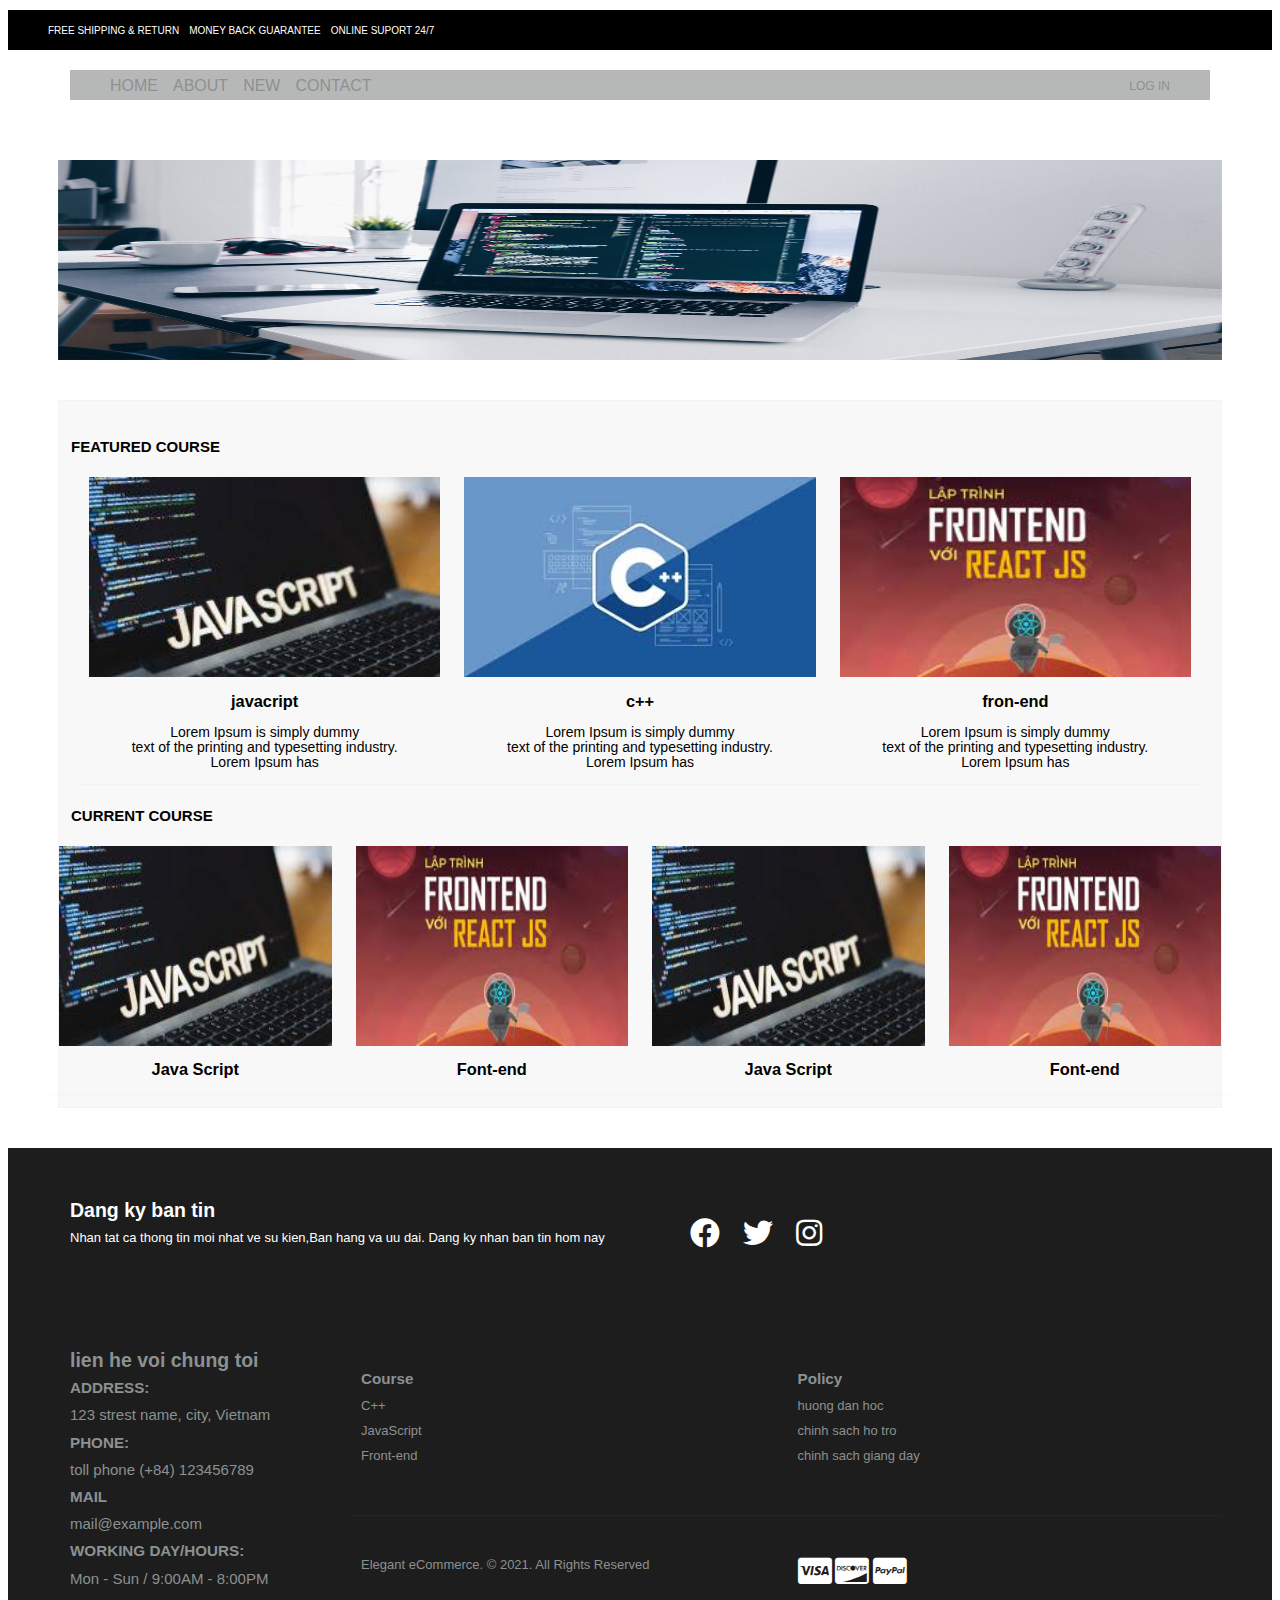
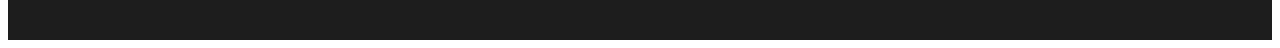
<file: index.html>
<!DOCTYPE html>
<html lang="en">
<head>
    <meta name="google-site-verification" content="iZmvjzghKB_MgbeB7jOM-zbzTadb8trXcsCCHmU50dw" />
    <meta charset="UTF-8">
    <meta http-equiv="X-UA-Compatible" content="IE=edge">
    <meta name="viewport" content="width=device-width, initial-scale=1.0">
    <meta name="description" content="Học lập trình sao cho hiệu quả? Cần phải bắt đầu từ đâu? ">
    <meta name="keywords" content="Khóa học lập trình cho người mới bắt đầu">
    <link rel="preconnect" href="https://fonts.googleapis.com">
    <link rel="stylesheet" href="css/grid.css">
    <link rel="stylesheet" href="css/base.css">
    <link rel="stylesheet" href="css/style.css">
    <link rel="stylesheet" href="css/responsive.css">
    <link rel="stylesheet" href="font/fontawesome-free-5.15.4-web/css/all.min.css">
    <title>Home</title>
<!-- Global site tag (gtag.js) - Google Analytics -->
<script async src="https://www.googletagmanager.com/gtag/js?id=G-DSN7W29BWL"></script>
<script>
  window.dataLayer = window.dataLayer || [];
  function gtag(){dataLayer.push(arguments);}
  gtag('js', new Date());

  gtag('config', 'G-DSN7W29BWL');
</script>
    
</head>
<body>
    <header class="header">
        <div class="header__top hide-on-moble-tablet">
            <nav class="nav__list">
                <ul class="nav__info">
                    <li>FREE SHIPPING & RETURN</li>
                    <li>MONEY BACK GUARANTEE</li>
                    <li>ONLINE SUPORT 24/7</li>
                </ul>                                            
            </nav>
        </div>
            <div class="grid wide">
                <div class="header__bottom">
                    <input type="checkbox" class='nav__input hide-on-pc' name="" id="nav__input">
                    <nav class="header__navbar hide-on-moble-tablet">
                        <ul class="list">
                            <li class="item"><a href="index.html">home</a></li>
                            <li class="item"><a href="about.html">about</a></li>
                            <!-- <li class="item"><a href="#">product</a></li> -->
                            <li class="item"><a href="new.html">new</a></li>
                            <li class="item"><a href="contact.html">contact</a></li>
                        </ul>
                    </nav>
                    <label for="nav__input" class="nav__bar-btn ">
                        <svg aria-hidden="true" focusable="false" data-prefix="fas" data-icon="bars" class="fa fa-bars " role="img" viewBox="0 0 448 512"><path fill="currentColor" d="M16 132h416c8.837 0 16-7.163 16-16V76c0-8.837-7.163-16-16-16H16C7.163 60 0 67.163 0 76v40c0 8.837 7.163 16 16 16zm0 160h416c8.837 0 16-7.163 16-16v-40c0-8.837-7.163-16-16-16H16c-8.837 0-16 7.163-16 16v40c0 8.837 7.163 16 16 16zm0 160h416c8.837 0 16-7.163 16-16v-40c0-8.837-7.163-16-16-16H16c-8.837 0-16 7.163-16 16v40c0 8.837 7.163 16 16 16z"></path></svg>
                    </label>
                    <label for="nav__input" class="nav__overlay">
                    </label>
                    <nav class="header__navbar-mobile hide-on-pc">
                        <ul class="mobile_list">
                            <li class="item"><a href="index.html">home</a></li>
                            <li class="item"><a href="about.html">about</a></li>
                            <!-- <li class="item"><a href="#">product</a></li> -->
                            <li class="item"><a href="new.html">new</a></li>
                            <li class="item"><a href="contact.html">contact</a></li>
                        </ul>
                    <label for="nav__input" class="nav__mobile-btn">
                        <svg aria-hidden="true" focusable="false" data-prefix="fas" data-icon="times" class="fa fa-times " role="img" viewBox="0 0 352 512"><path fill="currentColor" d="M242.72 256l100.07-100.07c12.28-12.28 12.28-32.19 0-44.48l-22.24-22.24c-12.28-12.28-32.19-12.28-44.48 0L176 189.28 75.93 89.21c-12.28-12.28-32.19-12.28-44.48 0L9.21 111.45c-12.28 12.28-12.28 32.19 0 44.48L109.28 256 9.21 356.07c-12.28 12.28-12.28 32.19 0 44.48l22.24 22.24c12.28 12.28 32.2 12.28 44.48 0L176 322.72l100.07 100.07c12.28 12.28 32.2 12.28 44.48 0l22.24-22.24c12.28-12.28 12.28-32.19 0-44.48L242.72 256z"></path></svg>
                    </label>
                    </nav>

                    <div class="header__navbar" style="text-align: end;">
                        <ul class="nav__login">
                            <li><a href="login.html">LOG IN</a></li>
                        </ul>
                    </div>
                </div>
            </div>
        </header>
        <div class="container-home">
            <div class="grid wide">
                <div class="row content-home">
                    <div class="baner-home l-12 m-12 c-12">
                        <img class="img-baner" src="img/baner (1).jpg" alt="">
                    </div>
                <div class="content-course-main">
                    <div class="title-main col l-12 m-12 c-12">
                        <h2 class="title-course-main">
                            Featured course
                        </h2>
                    </div>
                <div class="grid wide">
                    <div class="row content-course  ">
                        <div class="content-course-item col l-4 m-6 c-12">
                            <img class="img-course" src="img/js.jfif" alt="">
                            <h3 class="title-course">javacript</h3>
                            <p class="course-content">Lorem Ipsum is simply dummy <br>
                                text of the printing and typesetting industry. <br>
                                Lorem Ipsum has</p>
                        </div>
                        <div class="content-course-item col l-4 m-6 c-12">
                            <img class="img-course" src="img/c++.jfif" alt="">
                            <h3 class="title-course">c++</h3>
                            <p class="course-content">Lorem Ipsum is simply dummy <br>
                                text of the printing and typesetting industry. <br>
                                Lorem Ipsum has</p>
                        </div>
                        <div class="content-course-item col l-4 m-6 c-12">
                            <img class="img-course" src="img/fron-end.jfif" alt="">
                            <h3 class="title-course">fron-end</h3>
                            <p class="course-content">
                                Lorem Ipsum is simply dummy <br>
                                text of the printing and typesetting industry. <br>
                                Lorem Ipsum has
                                </p>
                        </div>
                    </div>
                </div>
                <div class="title col l-12">
                    <h2 class="Title-current">current course</h2>
                </div>  
                    <div class="row content-course-html">
                        <div class="content-course-item col l-3 m-6 c-12">
                            <img src="img/js.jfif" alt="">
                            <h3>Java Script</h3>
                        </div>
                        <div class="content-course-item col l-3 m-6 c-12">
                            <img src="img/fron-end.jfif" alt="">
                            <h3>Font-end</h3>
                        </div>
                        <div class="content-course-item col l-3 m-6 c-12">
                            <img src="img/js.jfif" alt="">
                            <h3>Java Script</h3>
                        </div>
                        <div class="content-course-item col l-3 m-6 c-12">
                            <img src="img/fron-end.jfif" alt="">
                            <h3>Font-end</h3>
                        </div>
                    </div>
              
                </div>
            </div>
            </div>
        </div>
    </div>

        <footer class="footer">    
            <div class="grid wide">
                <div class="row footer-form">
                    <div class="dangky col l-6 m-6 c-12">
                        <h2>Dang ky ban tin</h2>
                        <p>Nhan tat ca thong tin moi nhat ve su kien,Ban hang va uu dai. Dang ky nhan ban tin hom nay</p>
                    </div>
                    <div class="internet col l-6 m-6 c-12">
                        <i class="fab fa-facebook"></i>
                        <i class="fab fa-twitter"></i>
                        <i class="fab fa-instagram"></i>
                    </div>
                </div>
                <div class="row information">
                    <div class="contact col l-3 m-12 c-12">
                        <h2>lien he voi chung toi</h2>
                        <h3>ADDRESS:  </h3>
                        <p>123 strest name, city, Vietnam</p>
                        <h3>PHONE:</h3>
                        <p>toll phone (+84) 123456789</p>
                        <h3>MAIL</h3>
                        <p>mail@example.com</p>
                        <h3>WORKING DAY/HOURS:</h3>
                        <p>Mon - Sun / 9:00AM - 8:00PM</p>
                    </div>
                    <div class="content col l-9">
                        <div class="content__fisrt row">
                            <div class="product col l-6 m-6 c-12">
                                <h3>Course</h3>
                                <p>C++</p>
                                <p>JavaScript</p>
                                <p>Front-end</p>
                            </div>
                            <div class="policy col l-6 m-6 c-12">
                                <h3>Policy</h3>
                                <P>huong dan hoc</P>
                                <P>chinh sach ho tro</P>
                                <P>chinh sach giang day</P>
                            </div>
                        </div>
                        <div class="content__second row">
                            <div class="col l-6 m-12 c-12">
                                <p>Elegant eCommerce. © 2021. All Rights Reserved</p>
                            </div>
                            <div class="visa col l-6 m-12 c-12">
                                <i class="fab fa-cc-visa"></i>
                                <i class="fab fa-cc-discover"></i>
                                <i class="fab fa-cc-paypal"></i>
                            </div>
                        </div>
                    </div>
                </div>
            </div>
        </footer>
</body>
</html>
</file>
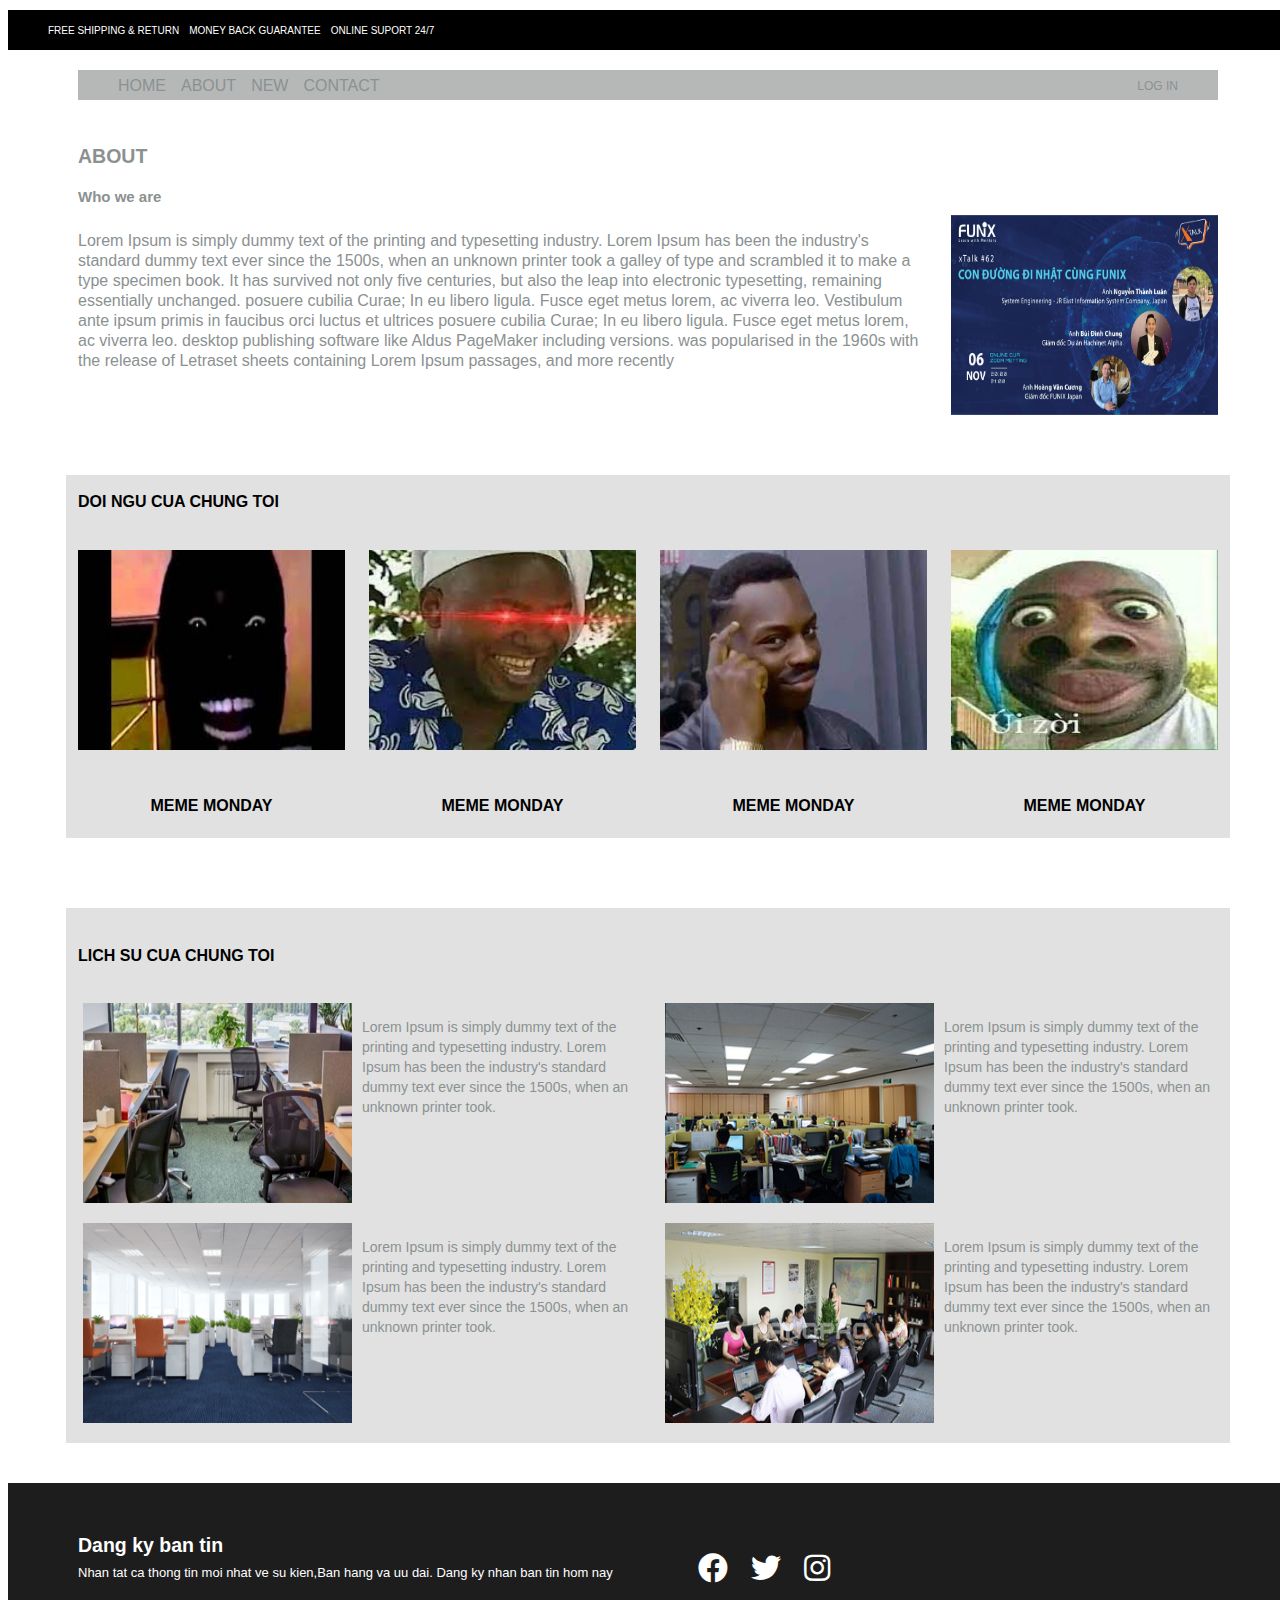
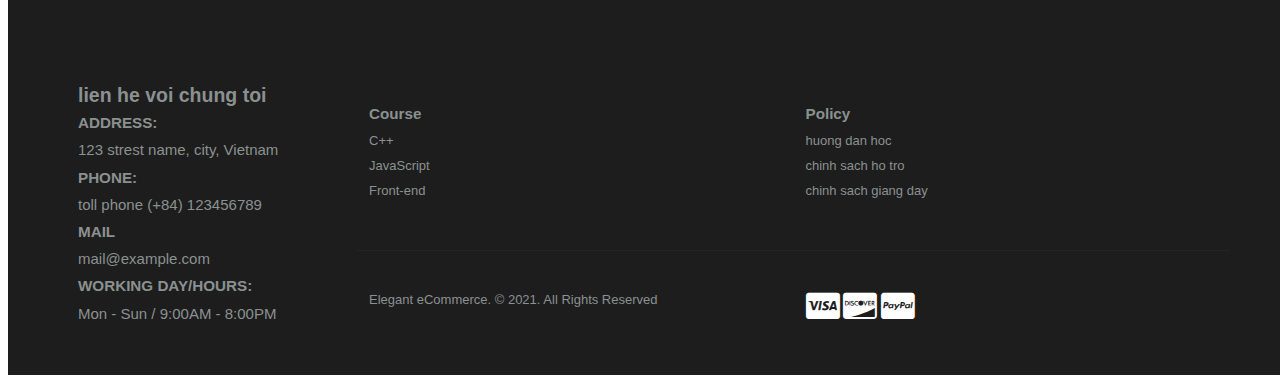
<file: about.html>
<!DOCTYPE html>
<html lang="en">
<head>
    <meta charset="UTF-8">
    <meta http-equiv="X-UA-Compatible" content="IE=edge">
    <meta name="viewport" content="width=device-width, initial-scale=1.0">
    <link rel="preconnect" href="https://fonts.googleapis.com">
    <link rel="stylesheet" href="css/grid.css">
    <link rel="stylesheet" href="css/base.css">
    <link rel="stylesheet" href="css/style.css">
    <link rel="stylesheet" href="css/responsive.css">
    <link rel="stylesheet" href="css/style-intro.css">
    <link rel="stylesheet" href="font/fontawesome-free-5.15.4-web/css/all.min.css">
    <title>About</title>
</head>
<body>
    
    <header class="header">
        <div class="header__top hide-on-moble-tablet">
            <nav class="nav__list">
                <ul class="nav__info">
                    <li>FREE SHIPPING & RETURN</li>
                    <li>MONEY BACK GUARANTEE</li>
                    <li>ONLINE SUPORT 24/7</li>
                </ul>                                            
            </nav>
        </div>
            <div class="grid wide">
                <div class="header__bottom">
                    <input type="checkbox" class='nav__input hide-on-pc' name="" id="nav__input">
                    <nav class="header__navbar hide-on-moble-tablet">
                        <ul class="list">
                            <li class="item"><a href="index.html">home</a></li>
                            <li class="item"><a href="about.html">about</a></li>
                            <!-- <li class="item"><a href="#">product</a></li> -->
                            <li class="item"><a href="new.html">new</a></li>
                            <li class="item"><a href="contact.html">contact</a></li>
                        </ul>
                    </nav>
                    <label for="nav__input" class="nav__bar-btn ">
                        <svg aria-hidden="true" focusable="false" data-prefix="fas" data-icon="bars" class="fa fa-bars " role="img" viewBox="0 0 448 512"><path fill="currentColor" d="M16 132h416c8.837 0 16-7.163 16-16V76c0-8.837-7.163-16-16-16H16C7.163 60 0 67.163 0 76v40c0 8.837 7.163 16 16 16zm0 160h416c8.837 0 16-7.163 16-16v-40c0-8.837-7.163-16-16-16H16c-8.837 0-16 7.163-16 16v40c0 8.837 7.163 16 16 16zm0 160h416c8.837 0 16-7.163 16-16v-40c0-8.837-7.163-16-16-16H16c-8.837 0-16 7.163-16 16v40c0 8.837 7.163 16 16 16z"></path></svg>
                    </label>
                    <label for="nav__input" class="nav__overlay">
                    </label>
                    <nav class="header__navbar-mobile hide-on-pc">
                        <ul class="mobile_list">
                            <li class="item"><a href="index.html">home</a></li>
                            <li class="item"><a href="about.html">about</a></li>
                            <!-- <li class="item"><a href="#">product</a></li> -->
                            <li class="item"><a href="new.html">new</a></li>
                            <li class="item"><a href="contact.html">contact</a></li>
                        </ul>
                    <label for="nav__input" class="nav__mobile-btn">
                        <svg aria-hidden="true" focusable="false" data-prefix="fas" data-icon="times" class="fa fa-times " role="img" viewBox="0 0 352 512"><path fill="currentColor" d="M242.72 256l100.07-100.07c12.28-12.28 12.28-32.19 0-44.48l-22.24-22.24c-12.28-12.28-32.19-12.28-44.48 0L176 189.28 75.93 89.21c-12.28-12.28-32.19-12.28-44.48 0L9.21 111.45c-12.28 12.28-12.28 32.19 0 44.48L109.28 256 9.21 356.07c-12.28 12.28-12.28 32.19 0 44.48l22.24 22.24c12.28 12.28 32.2 12.28 44.48 0L176 322.72l100.07 100.07c12.28 12.28 32.2 12.28 44.48 0l22.24-22.24c12.28-12.28 12.28-32.19 0-44.48L242.72 256z"></path></svg>
                    </label>
                    </nav>

                    <div class="header__navbar" style="text-align: end;">
                        <ul class="nav__login">
                            <li><a href="login.html">LOG IN</a></li>
                        </ul>
                    </div>
                </div>
            </div>
        </header>
    <div class="container-introduce">
        <div class="grid wide">
            <div class="title-about">
                <!-- <i class="fab fa-home"></i> -->
                <h2>About</h2>
            </div>
            <div class="row introduce">
                <!-- <div class="title introduce col l-12 m-12 c-12">
                    <h2 class="title-introduce">info</h2>
                </div> -->
                <div class="row introduce-general">
                    <div class="title-info col l-12 m-12 c-12">
                        <h2 class="content-title-info">Who we are</h2>
                    </div>
                    <div class="introduce-content col l-9 m-12 c-12">
                        <p>Lorem Ipsum is simply dummy text of the printing and typesetting industry.
                            Lorem Ipsum has been the industry's standard dummy text ever since the 1500s,
                            when an unknown printer took a galley of type and scrambled it to make a type specimen book.
                            It has survived not only five centuries, but also the leap into electronic typesetting, remaining essentially unchanged. posuere cubilia Curae; In eu libero ligula. Fusce eget metus lorem, ac viverra leo. Vestibulum ante ipsum primis in faucibus orci luctus et ultrices posuere cubilia Curae; In eu libero ligula. Fusce eget metus lorem, ac viverra leo. desktop publishing software like Aldus PageMaker including versions. was popularised in the 1960s with the release of Letraset sheets containing Lorem Ipsum passages, and more recently</p>
                    </div>
                    <div class="introduce-image col l-3 m-12 c-12">
                        <img src="img/funix.png" alt="">
                    </div>
                </div>
                <div class="row introduce-us">
                    <h4 class="title-introduce-us col l-12 m-12 c-12">Doi ngu cua chung toi </h4>
                    <div class="image-us col l-3 m-6 c-12 ">
                        <img src="img/avarta1.jfif" alt="">
                        <h5 class="name-us">meme monday</h5>
                    </div>
                    <div class="image-us col l-3 m-6 c-12 ">
                        <img src="img/avarta2.jfif" alt="">
                        <h5 class="name-us">meme monday</h5>
                    </div>
                    <div class="image-us col l-3 m-6 c-12 ">
                        <img src="img/avarta3.jfif" alt="">
                        <h5 class="name-us">meme monday</h5>
                    </div>
                    <div class="image-us col l-3 m-6 c-12 ">
                        <img src="img/avarta4.jfif" alt="">
                        <h5 class="name-us">meme monday</h5>
                    </div>
                </div>
                <div class="row introduce-history">
                    <h4 class="title-introduce-history col l-12 m-12 c-12">lich su cua chung toi</h4>
                    <div class="introduce-history-year col l-6 m-12 c-12">
                        <div class="history-item">
                            <div class="history-image"><img src="img/history2.jpg" alt="" class="item-image"></div>
                            <div class="history-content">
                                <p>Lorem Ipsum is simply dummy text of the printing and typesetting industry. Lorem Ipsum has been the industry's standard dummy text ever since the 1500s, when an unknown printer took.</p>
                            </div>
                        </div>
                    </div>
                    <div class="introduce-history-year col l-6 m-12 c-12">
                        <div class="history-item">
                            <div class="history-image"><img src="img/history1.jpg" alt="" class="item-image"></div>
                            <div class="history-content">
                                <p>Lorem Ipsum is simply dummy text of the printing and typesetting industry. Lorem Ipsum has been the industry's standard dummy text ever since the 1500s, when an unknown printer took.</p>
                            </div>
                        </div>
                    </div>
                    <div class="introduce-history-year col l-6 m-12 c-12">
                        <div class="history-item">
                            <div class="history-image"><img src="img/history3.png" alt="" class="item-image"></div>
                            <div class="history-content">
                                <p>Lorem Ipsum is simply dummy text of the printing and typesetting industry. Lorem Ipsum has been the industry's standard dummy text ever since the 1500s, when an unknown printer took.</p>
                            </div>
                        </div>
                    </div>
                    <div class="introduce-history-year col l-6 m-12 c-12">
                        <div class="history-item">
                            <div class="history-image"><img src="img/history4.jpg" alt="" class="item-image"></div>
                            <div class="history-content">
                                <p>Lorem Ipsum is simply dummy text of the printing and typesetting industry. Lorem Ipsum has been the industry's standard dummy text ever since the 1500s, when an unknown printer took.</p>
                            </div>
                        </div>
                    </div>
                </div>
            </div>
        </div>
    </div>
    <footer class="footer">    
        <div class="grid wide">
            <div class="row footer-form">
                <div class="dangky col l-6 m-6 c-12">
                    <h2>Dang ky ban tin</h2>
                    <p>Nhan tat ca thong tin moi nhat ve su kien,Ban hang va uu dai. Dang ky nhan ban tin hom nay</p>
                </div>
                <div class="internet col l-6 m-6 c-12">
                    <i class="fab fa-facebook"></i>
                    <i class="fab fa-twitter"></i>
                    <i class="fab fa-instagram"></i>
                </div>
            </div>
            <div class="row information">
                <div class="contact col l-3 m-12 c-12">
                    <h2>lien he voi chung toi</h2>
                    <h3>ADDRESS:  </h3>
                    <p>123 strest name, city, Vietnam</p>
                    <h3>PHONE:</h3>
                    <p>toll phone (+84) 123456789</p>
                    <h3>MAIL</h3>
                    <p>mail@example.com</p>
                    <h3>WORKING DAY/HOURS:</h3>
                    <p>Mon - Sun / 9:00AM - 8:00PM</p>
                </div>
                <div class="content col l-9">
                    <div class="content__fisrt row">
                        <div class="product col l-6 m-6 c-12">
                            <h3>Course</h3>
                            <p>C++</p>
                            <p>JavaScript</p>
                            <p>Front-end</p>
                        </div>
                        <div class="policy col l-6 m-6 c-12">
                            <h3>Policy</h3>
                            <P>huong dan hoc</P>
                            <P>chinh sach ho tro</P>
                            <P>chinh sach giang day</P>
                        </div>
                    </div>
                    <div class="content__second row">
                        <div class="col l-6 m-12 c-12">
                            <p>Elegant eCommerce. © 2021. All Rights Reserved</p>
                        </div>
                        <div class="visa col l-6 m-12 c-12">
                            <i class="fab fa-cc-visa"></i>
                            <i class="fab fa-cc-discover"></i>
                            <i class="fab fa-cc-paypal"></i>
                        </div>
                    </div>
                </div>
            </div>
        </div>
    </footer>
</body>
</html>
</file>
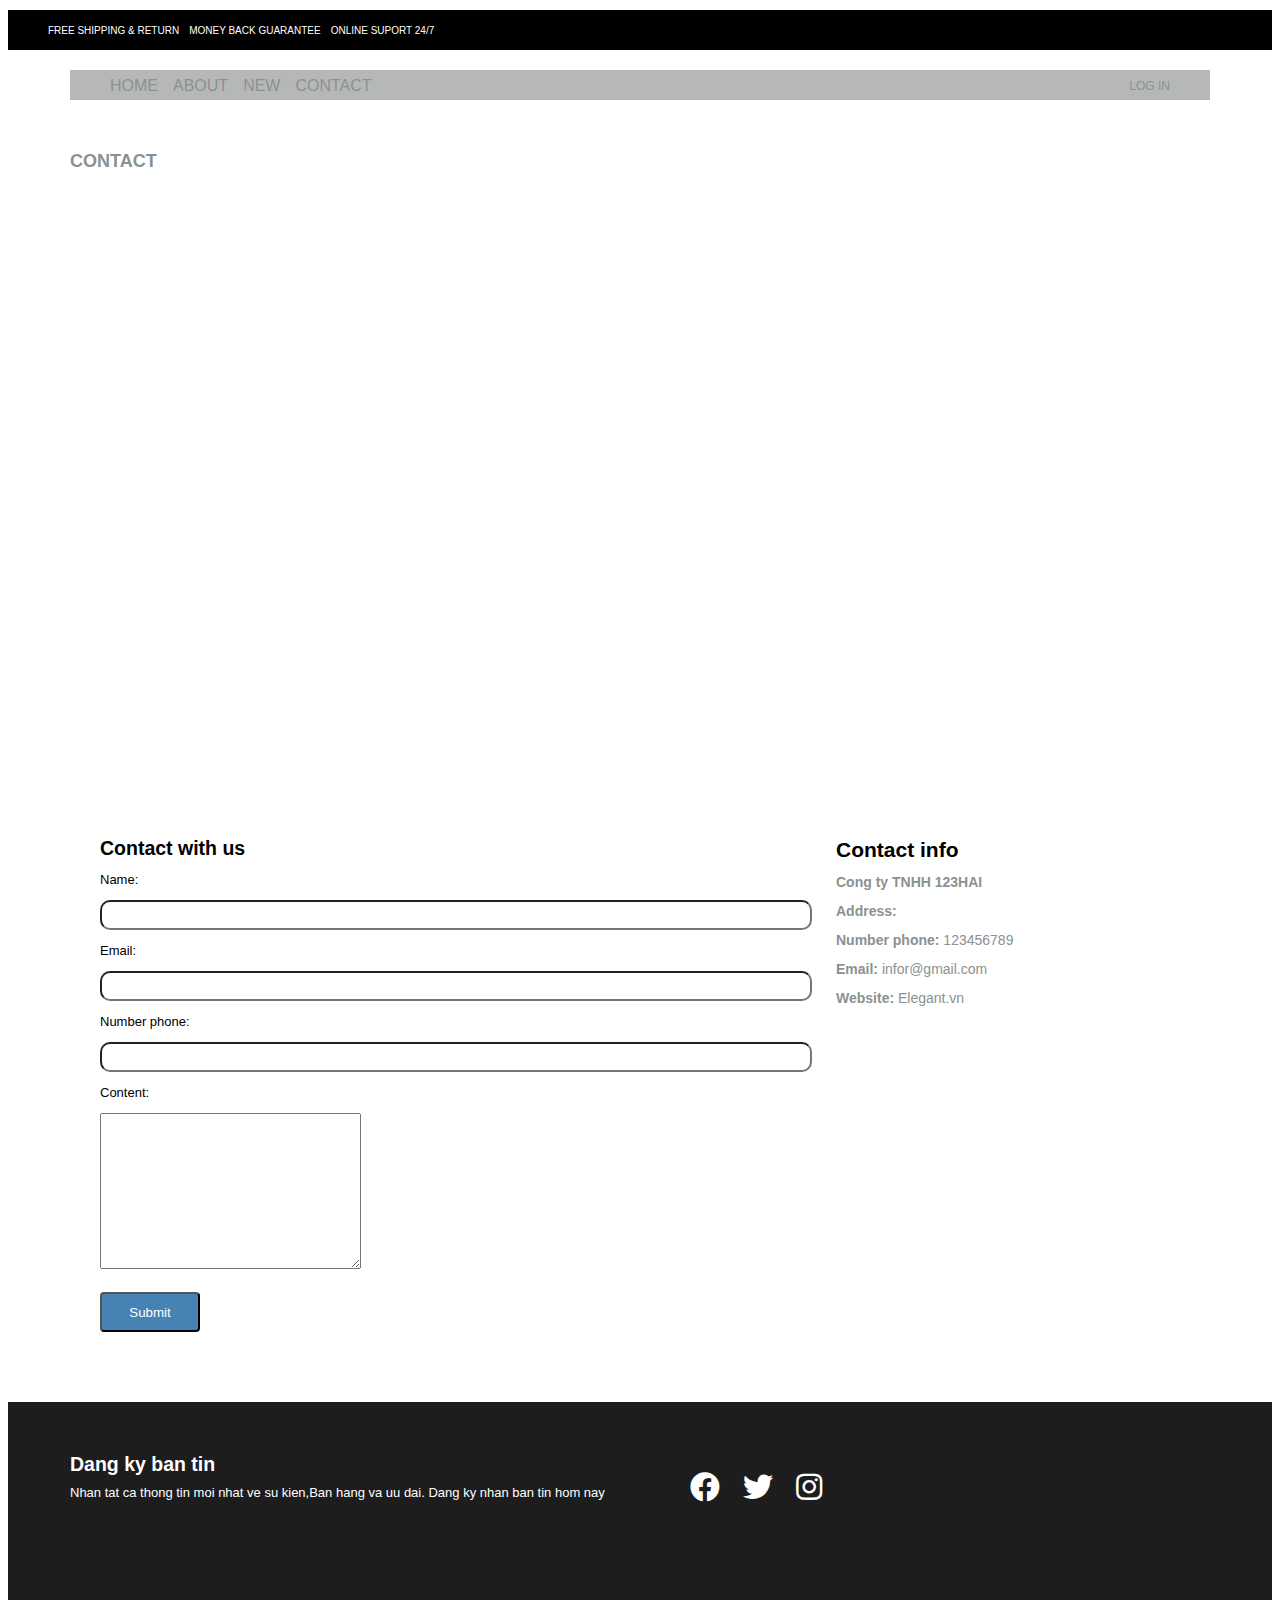
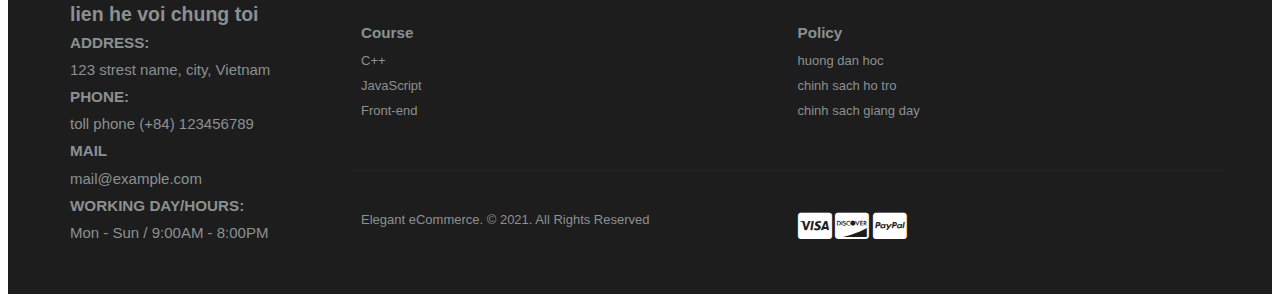
<file: contact.html>
<!DOCTYPE html>
<html lang="en">
<head>
    <meta charset="UTF-8">
    <meta http-equiv="X-UA-Compatible" content="IE=edge">
    <meta name="viewport" content="width=device-width, initial-scale=1.0">   
    <link rel="preconnect" href="https://fonts.googleapis.com">
    <link rel="stylesheet" href="css/grid.css">
    <link rel="stylesheet" href="css/base.css">
    <link rel="stylesheet" href="css/style.css">
    <link rel="stylesheet" href="css/responsive.css">
    <link rel="stylesheet" href="font/fontawesome-free-5.15.4-web/css/all.min.css">
    <title>Document</title>
</head>
<body>
    <header class="header">
        <div class="header__top hide-on-moble-tablet">
            <nav class="nav__list">
                <ul class="nav__info">
                    <li>FREE SHIPPING & RETURN</li>
                    <li>MONEY BACK GUARANTEE</li>
                    <li>ONLINE SUPORT 24/7</li>
                </ul>                                            
            </nav>
        </div>
            <div class="grid wide">
                <div class="header__bottom">
                    <input type="checkbox" class='nav__input hide-on-pc' name="" id="nav__input">
                    <nav class="header__navbar hide-on-moble-tablet">
                        <ul class="list">
                            <li class="item"><a href="index.html">home</a></li>
                            <li class="item"><a href="about.html">about</a></li>
                            <!-- <li class="item"><a href="#">product</a></li> -->
                            <li class="item"><a href="new.html">new</a></li>
                            <li class="item"><a href="contact.html">contact</a></li>
                        </ul>
                    </nav>
                    <label for="nav__input" class="nav__bar-btn ">
                        <svg aria-hidden="true" focusable="false" data-prefix="fas" data-icon="bars" class="fa fa-bars " role="img" viewBox="0 0 448 512"><path fill="currentColor" d="M16 132h416c8.837 0 16-7.163 16-16V76c0-8.837-7.163-16-16-16H16C7.163 60 0 67.163 0 76v40c0 8.837 7.163 16 16 16zm0 160h416c8.837 0 16-7.163 16-16v-40c0-8.837-7.163-16-16-16H16c-8.837 0-16 7.163-16 16v40c0 8.837 7.163 16 16 16zm0 160h416c8.837 0 16-7.163 16-16v-40c0-8.837-7.163-16-16-16H16c-8.837 0-16 7.163-16 16v40c0 8.837 7.163 16 16 16z"></path></svg>
                    </label>
                    <label for="nav__input" class="nav__overlay">
                    </label>
                    <nav class="header__navbar-mobile hide-on-pc">
                        <ul class="mobile_list">
                            <li class="item"><a href="index.html">home</a></li>
                            <li class="item"><a href="about.html">about</a></li>
                            <!-- <li class="item"><a href="#">product</a></li> -->
                            <li class="item"><a href="new.html">new</a></li>
                            <li class="item"><a href="contact.html">contact</a></li>
                        </ul>
                    <label for="nav__input" class="nav__mobile-btn">
                        <svg aria-hidden="true" focusable="false" data-prefix="fas" data-icon="times" class="fa fa-times " role="img" viewBox="0 0 352 512"><path fill="currentColor" d="M242.72 256l100.07-100.07c12.28-12.28 12.28-32.19 0-44.48l-22.24-22.24c-12.28-12.28-32.19-12.28-44.48 0L176 189.28 75.93 89.21c-12.28-12.28-32.19-12.28-44.48 0L9.21 111.45c-12.28 12.28-12.28 32.19 0 44.48L109.28 256 9.21 356.07c-12.28 12.28-12.28 32.19 0 44.48l22.24 22.24c12.28 12.28 32.2 12.28 44.48 0L176 322.72l100.07 100.07c12.28 12.28 32.2 12.28 44.48 0l22.24-22.24c12.28-12.28 12.28-32.19 0-44.48L242.72 256z"></path></svg>
                    </label>
                    </nav>

                    <div class="header__navbar" style="text-align: end;">
                        <ul class="nav__login">
                            <li><a href="login.html">LOG IN</a></li>
                        </ul>
                    </div>
                </div>
            </div>
        </header>
    <div class="grid wide">
    <div class="container">   
        <div class="title-contact">
            <!-- <i class="fab fa-home"></i> -->
            <h2>contact</h2>
        </div>
        <div class="map hide-on-moble">
            <iframe src="https://www.google.com/maps/embed?pb=!1m18!1m12!1m3!1d186737.9456884538!2d104.81683480502934!3d10.247760125276029!2m3!1f0!2f0!3f0!3m2!1i1024!2i768!4f13.1!3m3!1m2!1s0x3109e2208392c00f%3A0x836a96f9ff0f812e!2zSMOybiDEkOG6pXQsIEtpw6puIEdpYW5nLCBWaeG7h3QgTmFt!5e0!3m2!1svi!2s!4v1640329387929!5m2!1svi!2s" width="1200" height="600" style="border:0;" allowfullscreen="" loading="lazy"></iframe>            
        </div>
        <div class="grid wide">
            <div class="row"> 
                <div class="form col l-8 m-12 c-12">
                    <form action="contact">
                        <h2>Contact with us</h2>
                        <div class="input-name">
                            <p>Name:</p>
                            <input type="text" placeholder="" value="">
                        </div>
                        <div class="inout-Email">
                            <p>Email:</p>
                            <input type="email" placeholder="" value="">
                        </div>
                        <div class="input-phone">
                            <p>Number phone:</p>
                            <input type="number" placeholder="" value="">
                        </div>
                        <div class="content-contact">
                            <p>Content:</p>
                            <textarea name="" id="" cols="30" rows="10"></textarea>  
                        </div>
                        <div class="input-submit">
                            <button class="submit" >Submit</button>
                        </div>
                    </form>
                </div>
                <div class="contact-info col l-4 m-12 c-12">
                    <h2><strong>Contact info</strong></h2>
                    <p><b>Cong ty TNHH 123HAI</b></p>
                    <p><b>Address:</b> </p>
                    <p><b>Number phone:</b> 123456789</p>
                    <p><b>Email:</b> infor@gmail.com</p>
                    <p><b>Website:</b> Elegant.vn</p>
                </div>
            </div>
        </div>
    </div> 
</div>

    <footer class="footer">    
        <div class="grid wide">
            <div class="row footer-form">
                <div class="dangky col l-6 m-6 c-12">
                    <h2>Dang ky ban tin</h2>
                    <p>Nhan tat ca thong tin moi nhat ve su kien,Ban hang va uu dai. Dang ky nhan ban tin hom nay</p>
                </div>
                <div class="internet col l-6 m-6 c-12">
                    <i class="fab fa-facebook"></i>
                    <i class="fab fa-twitter"></i>
                    <i class="fab fa-instagram"></i>
                </div>
            </div>
            <div class="row information">
                <div class="contact col l-3 m-12 c-12">
                    <h2>lien he voi chung toi</h2>
                    <h3>ADDRESS:  </h3>
                    <p>123 strest name, city, Vietnam</p>
                    <h3>PHONE:</h3>
                    <p>toll phone (+84) 123456789</p>
                    <h3>MAIL</h3>
                    <p>mail@example.com</p>
                    <h3>WORKING DAY/HOURS:</h3>
                    <p>Mon - Sun / 9:00AM - 8:00PM</p>
                </div>
                <div class="content col l-9">
                    <div class="content__fisrt row">
                        <div class="product col l-6 m-6 c-12">
                            <h3>Course</h3>
                            <p>C++</p>
                            <p>JavaScript</p>
                            <p>Front-end</p>
                        </div>
                        <div class="policy col l-6 m-6 c-12">
                            <h3>Policy</h3>
                            <P>huong dan hoc</P>
                            <P>chinh sach ho tro</P>
                            <P>chinh sach giang day</P>
                        </div>
                    </div>
                    <div class="content__second row">
                        <div class="col l-6 m-12 c-12">
                            <p>Elegant eCommerce. © 2021. All Rights Reserved</p>
                        </div>
                        <div class="visa col l-6 m-12 c-12">
                            <i class="fab fa-cc-visa"></i>
                            <i class="fab fa-cc-discover"></i>
                            <i class="fab fa-cc-paypal"></i>
                        </div>
                    </div>
                </div>
            </div>
        </div>
    </footer>
</body>
</html>
</file>
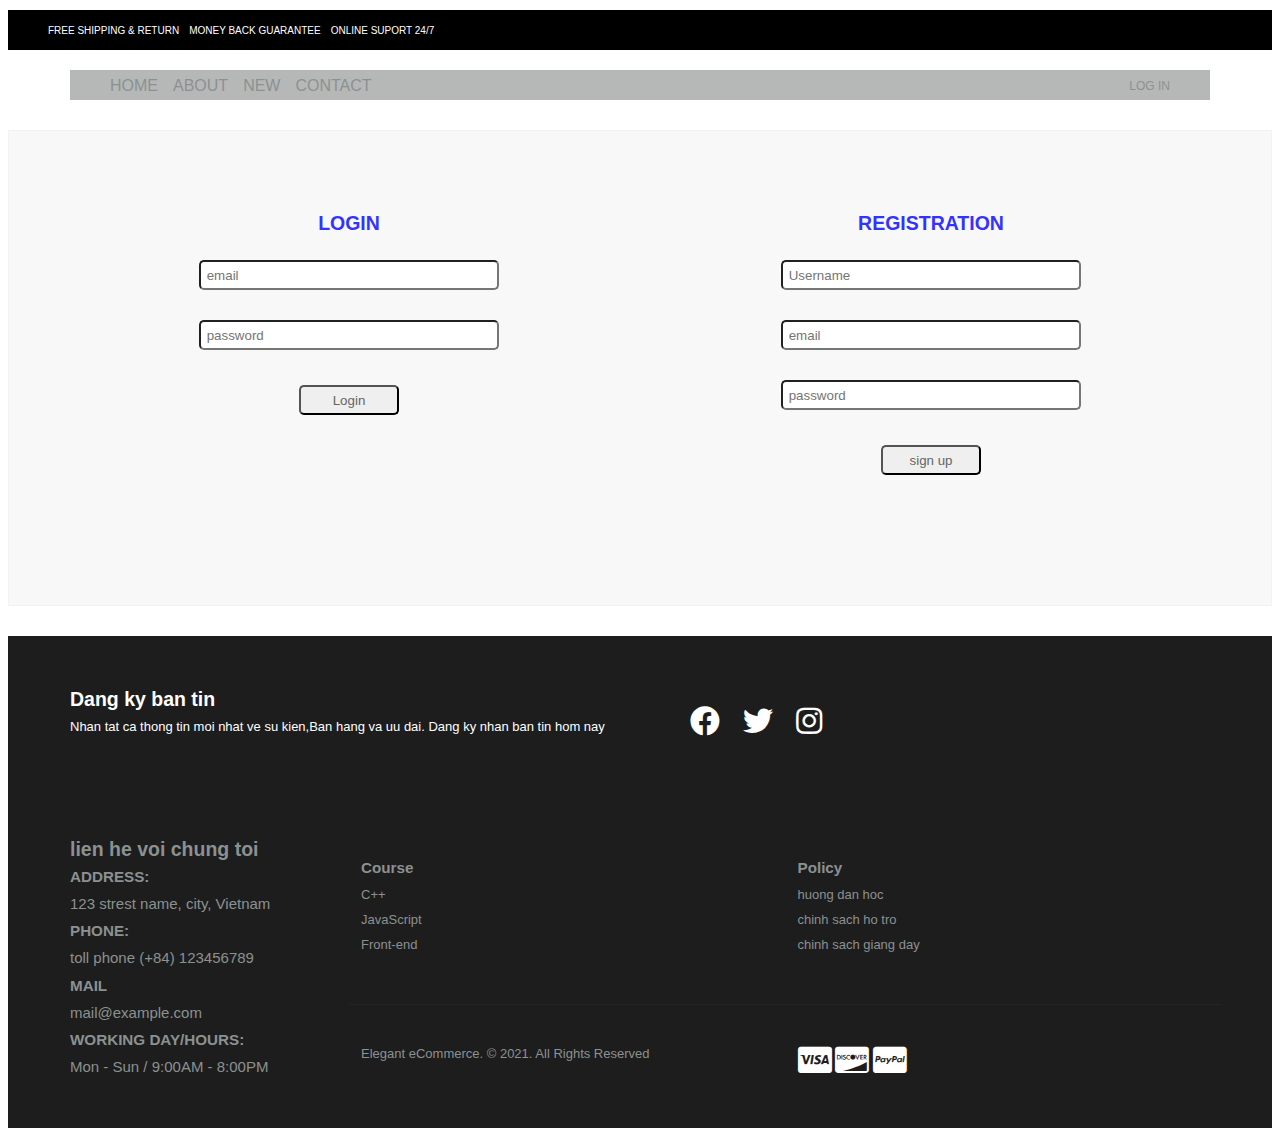
<file: login.html>
<!DOCTYPE html>
<html lang="en">
<head>
    <meta charset="UTF-8">
    <meta http-equiv="X-UA-Compatible" content="IE=edge">
    <meta name="viewport" content="width=device-width, initial-scale=1.0">
    <link rel="preconnect" href="https://fonts.googleapis.com">
    <link rel="stylesheet" href="css/grid.css">
    <link rel="stylesheet" href="css/base.css">
    <link rel="stylesheet" href="css/style-login.css">
    <link rel="stylesheet" href="css/style.css">
    <link rel="stylesheet" href="css/responsive.css">
    <link rel="stylesheet" href="font/fontawesome-free-5.15.4-web/css/all.min.css">
    <title>Login</title>
</head>
<body>
    <header class="header">
        <div class="header__top hide-on-moble-tablet">
            <nav class="nav__list">
                <ul class="nav__info">
                    <li>FREE SHIPPING & RETURN</li>
                    <li>MONEY BACK GUARANTEE</li>
                    <li>ONLINE SUPORT 24/7</li>
                </ul>                                            
            </nav>
        </div>
            <div class="grid wide">
                <div class="header__bottom">
                    <input type="checkbox" class='nav__input hide-on-pc' name="" id="nav__input">
                    <nav class="header__navbar hide-on-moble-tablet">
                        <ul class="list">
                            <li class="item"><a href="index.html">home</a></li>
                            <li class="item"><a href="about.html">about</a></li>
                            <!-- <li class="item"><a href="#">product</a></li> -->
                            <li class="item"><a href="new.html">new</a></li>
                            <li class="item"><a href="contact.html">contact</a></li>
                        </ul>
                    </nav>
                    <label for="nav__input" class="nav__bar-btn ">
                        <svg aria-hidden="true" focusable="false" data-prefix="fas" data-icon="bars" class="fa fa-bars " role="img" viewBox="0 0 448 512"><path fill="currentColor" d="M16 132h416c8.837 0 16-7.163 16-16V76c0-8.837-7.163-16-16-16H16C7.163 60 0 67.163 0 76v40c0 8.837 7.163 16 16 16zm0 160h416c8.837 0 16-7.163 16-16v-40c0-8.837-7.163-16-16-16H16c-8.837 0-16 7.163-16 16v40c0 8.837 7.163 16 16 16zm0 160h416c8.837 0 16-7.163 16-16v-40c0-8.837-7.163-16-16-16H16c-8.837 0-16 7.163-16 16v40c0 8.837 7.163 16 16 16z"></path></svg>
                    </label>
                    <label for="nav__input" class="nav__overlay">
                    </label>
                    <nav class="header__navbar-mobile hide-on-pc">
                        <ul class="mobile_list">
                            <li class="item"><a href="index.html">home</a></li>
                            <li class="item"><a href="about.html">about</a></li>
                            <!-- <li class="item"><a href="#">product</a></li> -->
                            <li class="item"><a href="new.html">new</a></li>
                            <li class="item"><a href="contact.html">contact</a></li>
                        </ul>
                    <label for="nav__input" class="nav__mobile-btn">
                        <svg aria-hidden="true" focusable="false" data-prefix="fas" data-icon="times" class="fa fa-times " role="img" viewBox="0 0 352 512"><path fill="currentColor" d="M242.72 256l100.07-100.07c12.28-12.28 12.28-32.19 0-44.48l-22.24-22.24c-12.28-12.28-32.19-12.28-44.48 0L176 189.28 75.93 89.21c-12.28-12.28-32.19-12.28-44.48 0L9.21 111.45c-12.28 12.28-12.28 32.19 0 44.48L109.28 256 9.21 356.07c-12.28 12.28-12.28 32.19 0 44.48l22.24 22.24c12.28 12.28 32.2 12.28 44.48 0L176 322.72l100.07 100.07c12.28 12.28 32.2 12.28 44.48 0l22.24-22.24c12.28-12.28 12.28-32.19 0-44.48L242.72 256z"></path></svg>
                    </label>
                    </nav>

                    <div class="header__navbar" style="text-align: end;">
                        <ul class="nav__login">
                            <li><a href="login.html">LOG IN</a></li>
                        </ul>
                    </div>
                </div>
            </div>
    </header>

    <div class="content-form">
        <div class="grid wide">
            <div class="row">
                <div class="form-login col l-6 m-12 c-12 ">
                    <form action="login" class="login-form">
                        <h2>LOGIN</h2>
                        <div class="input__login-email">
                            <!-- <p>Email:</p> -->
                            <input type="text" placeholder=" email" valua="email">
                        </div>
                        <div class="input__login-password">
                            <!-- <p>Password:</p> -->
                            <input type="text" placeholder=" password" value="">
                            <!-- <p><a href="#">Quen mat khau?</a></p> -->
                        </div>
                        <div class="input__login-btn">
                            <button class="login-btn" value="Login">Login</button>
                        </div>
                    </form>
                </div>
                <div class="form-registration col l-6 m-12 c-12">
                    <form action="rigistration" class="login-form">
                        <h2>REGISTRATION</h2>
                        <div class="input__registration-Username">
                            <!-- <p>Username:</p> -->
                            <input type="text" placeholder=" Username" valua="">
                        </div>
                        <div class="input__registration-email">
                            <!-- <p>Email:</p> -->
                            <input type="text" placeholder=" email" valua="email">
                        </div>
                        <div class="input__registration-password">
                            <!-- <p>Password:</p> -->
                            <input type="text" placeholder=" password" value="">
                        </div>
                        <div class="input__registration-btn">
                            <button class="registration-btn" value="sgn up">sign up</button>
                        </div>
                    </form>
                </div>

            </div>
        </div>
    </div>
    <footer class="footer">    
        <div class="grid wide">
            <div class="row footer-form">
                <div class="dangky col l-6 m-6 c-12">
                    <h2>Dang ky ban tin</h2>
                    <p>Nhan tat ca thong tin moi nhat ve su kien,Ban hang va uu dai. Dang ky nhan ban tin hom nay</p>
                </div>
                <div class="internet col l-6 m-6 c-12">
                    <i class="fab fa-facebook"></i>
                    <i class="fab fa-twitter"></i>
                    <i class="fab fa-instagram"></i>
                </div>
            </div>
            <div class="row information">
                <div class="contact col l-3 m-12 c-12">
                    <h2>lien he voi chung toi</h2>
                    <h3>ADDRESS:  </h3>
                    <p>123 strest name, city, Vietnam</p>
                    <h3>PHONE:</h3>
                    <p>toll phone (+84) 123456789</p>
                    <h3>MAIL</h3>
                    <p>mail@example.com</p>
                    <h3>WORKING DAY/HOURS:</h3>
                    <p>Mon - Sun / 9:00AM - 8:00PM</p>
                </div>
                <div class="content col l-9">
                    <div class="content__fisrt row">
                        <div class="product col l-6 m-6 c-12">
                            <h3>Course</h3>
                            <p>C++</p>
                            <p>JavaScript</p>
                            <p>Front-end</p>
                        </div>
                        <div class="policy col l-6 m-6 c-12">
                            <h3>Policy</h3>
                            <P>huong dan hoc</P>
                            <P>chinh sach ho tro</P>
                            <P>chinh sach giang day</P>
                        </div>
                    </div>
                    <div class="content__second row">
                        <div class="col l-6 m-12 c-12">
                            <p>Elegant eCommerce. © 2021. All Rights Reserved</p>
                        </div>
                        <div class="visa col l-6 m-12 c-12">
                            <i class="fab fa-cc-visa"></i>
                            <i class="fab fa-cc-discover"></i>
                            <i class="fab fa-cc-paypal"></i>
                        </div>
                    </div>
                </div>
            </div>
        </div>
    </footer>
</body>
</html>
</file>
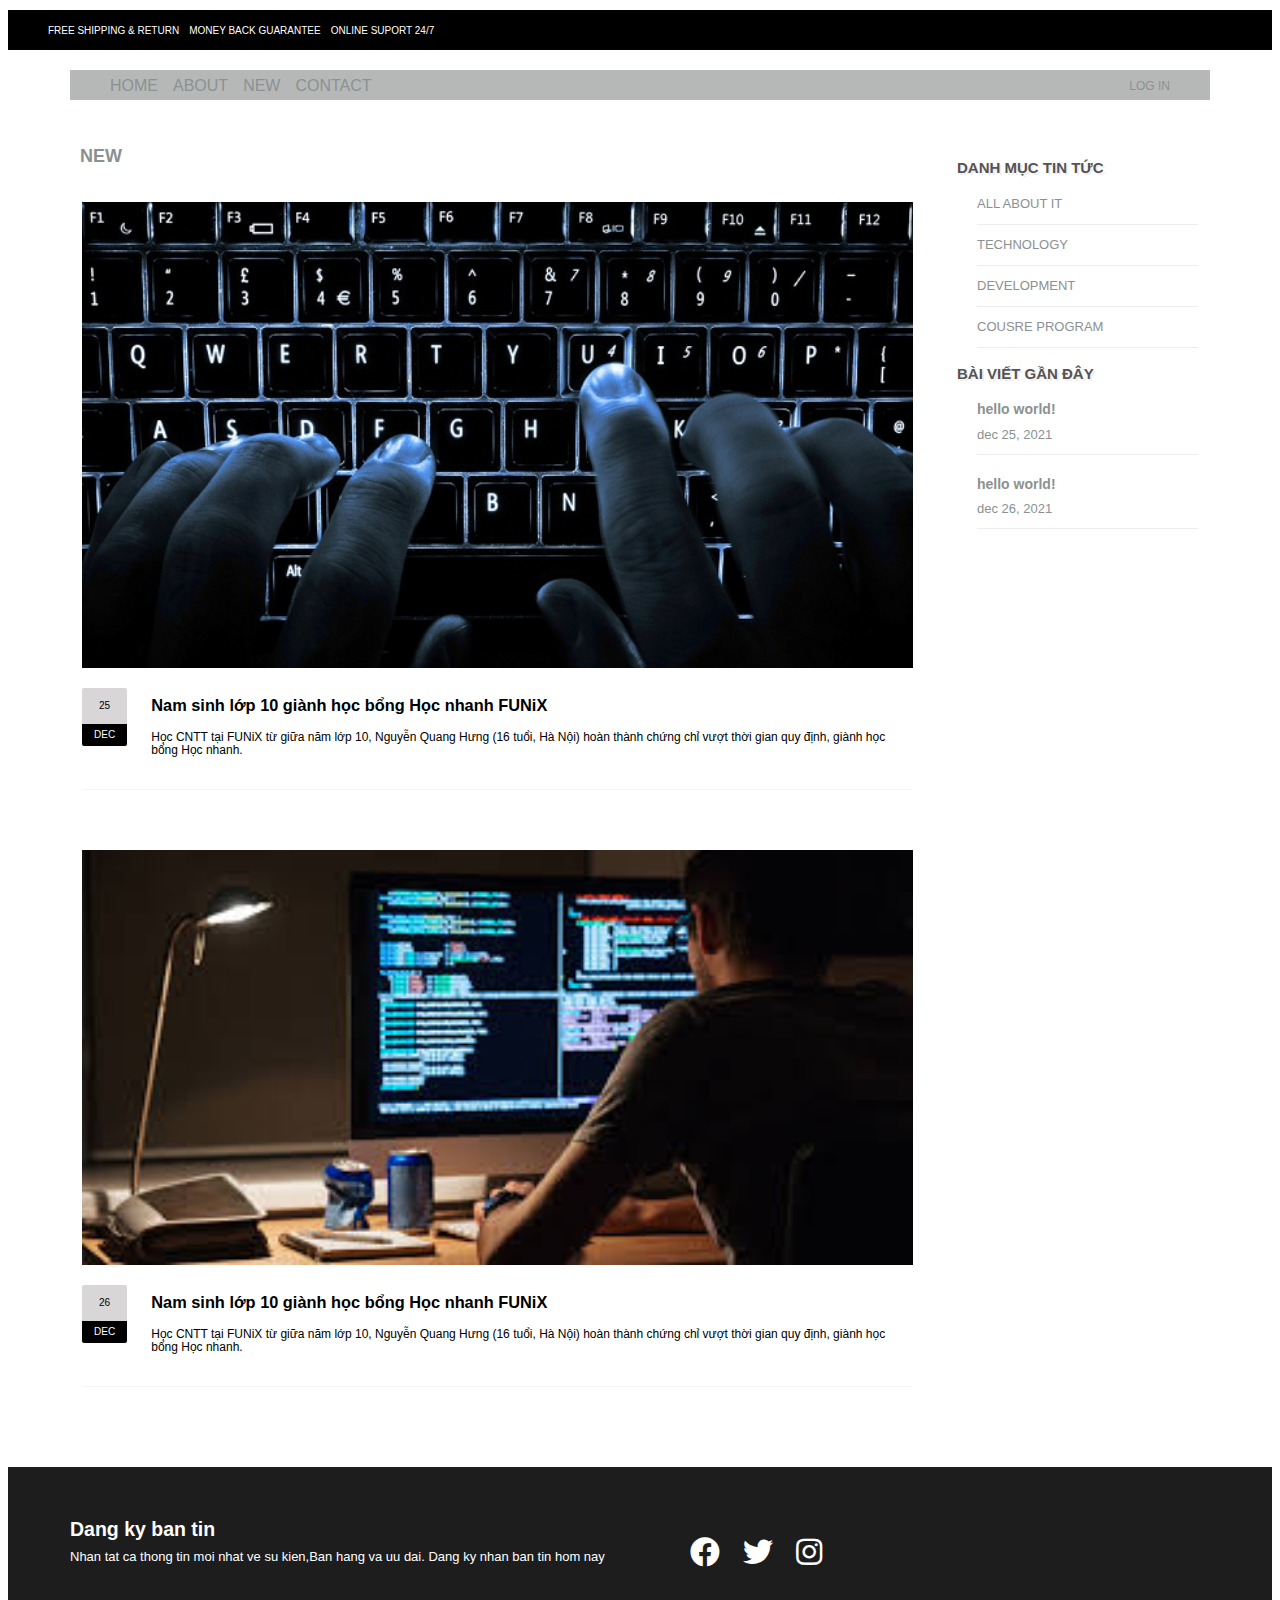
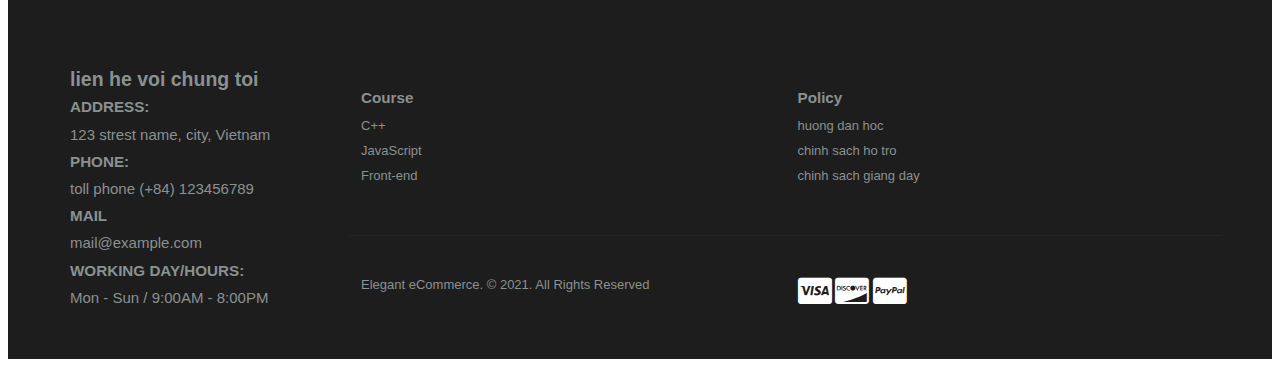
<file: new.html>
<!DOCTYPE html>
<html lang="en">
<head>
    <meta charset="UTF-8">
    <meta http-equiv="X-UA-Compatible" content="IE=edge">
    <meta name="viewport" content="width=device-width, initial-scale=1.0">
    <link rel="preconnect" href="https://fonts.googleapis.com">
    <link rel="stylesheet" href="css/grid.css">
    <link rel="stylesheet" href="css/base.css">
    <link rel="stylesheet" href="css/style.css">
    <link rel="stylesheet" href="css/style-new.css"> 
    <link rel="stylesheet" href="css/responsive.css">
    <link rel="stylesheet" href="font/fontawesome-free-5.15.4-web/css/all.min.css">
    <title>New</title>
</head>
<body>
    <header class="header">
        <div class="header__top hide-on-moble-tablet">
            <nav class="nav__list">
                <ul class="nav__info">
                    <li>FREE SHIPPING & RETURN</li>
                    <li>MONEY BACK GUARANTEE</li>
                    <li>ONLINE SUPORT 24/7</li>
                </ul>                                            
            </nav>
        </div>
            <div class="grid wide">
                <div class="header__bottom">
                    <input type="checkbox" class='nav__input hide-on-pc' name="" id="nav__input">
                    <nav class="header__navbar hide-on-moble-tablet">
                        <ul class="list">
                            <li class="item"><a href="index.html">home</a></li>
                            <li class="item"><a href="about.html">about</a></li>
                            <!-- <li class="item"><a href="#">product</a></li> -->
                            <li class="item"><a href="new.html">new</a></li>
                            <li class="item"><a href="contact.html">contact</a></li>
                        </ul>
                    </nav>
                    <label for="nav__input" class="nav__bar-btn ">
                        <svg aria-hidden="true" focusable="false" data-prefix="fas" data-icon="bars" class="fa fa-bars " role="img" viewBox="0 0 448 512"><path fill="currentColor" d="M16 132h416c8.837 0 16-7.163 16-16V76c0-8.837-7.163-16-16-16H16C7.163 60 0 67.163 0 76v40c0 8.837 7.163 16 16 16zm0 160h416c8.837 0 16-7.163 16-16v-40c0-8.837-7.163-16-16-16H16c-8.837 0-16 7.163-16 16v40c0 8.837 7.163 16 16 16zm0 160h416c8.837 0 16-7.163 16-16v-40c0-8.837-7.163-16-16-16H16c-8.837 0-16 7.163-16 16v40c0 8.837 7.163 16 16 16z"></path></svg>
                    </label>
                    <label for="nav__input" class="nav__overlay">
                    </label>
                    <nav class="header__navbar-mobile hide-on-pc">
                        <ul class="mobile_list">
                            <li class="item"><a href="index.html">home</a></li>
                            <li class="item"><a href="about.html">about</a></li>
                            <!-- <li class="item"><a href="#">product</a></li> -->
                            <li class="item"><a href="new.html">new</a></li>
                            <li class="item"><a href="contact.html">contact</a></li>
                        </ul>
                    <label for="nav__input" class="nav__mobile-btn">
                        <svg aria-hidden="true" focusable="false" data-prefix="fas" data-icon="times" class="fa fa-times " role="img" viewBox="0 0 352 512"><path fill="currentColor" d="M242.72 256l100.07-100.07c12.28-12.28 12.28-32.19 0-44.48l-22.24-22.24c-12.28-12.28-32.19-12.28-44.48 0L176 189.28 75.93 89.21c-12.28-12.28-32.19-12.28-44.48 0L9.21 111.45c-12.28 12.28-12.28 32.19 0 44.48L109.28 256 9.21 356.07c-12.28 12.28-12.28 32.19 0 44.48l22.24 22.24c12.28 12.28 32.2 12.28 44.48 0L176 322.72l100.07 100.07c12.28 12.28 32.2 12.28 44.48 0l22.24-22.24c12.28-12.28 12.28-32.19 0-44.48L242.72 256z"></path></svg>
                    </label>
                    </nav>

                    <div class="header__navbar" style="text-align: end;">
                        <ul class="nav__login">
                            <li><a href="login.html">LOG IN</a></li>
                        </ul>
                    </div>
                </div>
            </div>
        </header>
    <div class="container-new">
        <div class="grid wide">
            <div class="title-new">
                <!-- <i class="fab fa-home"></i> -->
                <h2>New</h2>
            </div>
            <div class="row new">
                <div class="new media col l-9 m-12 c-12">
                    <div class="emty-media">
                        <div class="emty">
                            <img src="img/new2.png" alt="" class="emty-image">
                        </div>
                        <div class="row emty-body">
                            <div class="emty-day col l-1 m-1 c-1">
                                <span class="day">25</span><br>
                                <span class="month">DEC</span>
                            </div>
                                <div class="content-emty col l-11 m-10 c-10">
                                <div class="emty-title">
                                    <h3>Nam sinh lớp 10 giành học bổng Học nhanh FUNiX</h3>
                                </div>
                                <div class="emty-content">
                                    <p>Học CNTT tại FUNiX từ giữa năm lớp 10, Nguyễn Quang Hưng (16 tuổi, Hà Nội) hoàn thành chứng chỉ vượt thời gian quy định, giành học bổng Học nhanh. </p>
                                </div>
                            </div>
                        </div>
                    </div>
                    <div class="emty-media">
                        <div class="emty">
                            <img src="img/new1.png" alt="" class="emty-image">
                        </div>
                        <div class="row emty-body">
                            <div class="emty-day col l-1 m-1 c-1">
                                <span class="day">26</span><br>
                                <span class="month">DEC</span>
                            </div>
                            <div class="content-emty col l-11 m-10 c-10">
                                <div class="emty-title">
                                    <h3>Nam sinh lớp 10 giành học bổng Học nhanh FUNiX</h3>
                                </div>
                                <div class="emty-content">
                                    <p>Học CNTT tại FUNiX từ giữa năm lớp 10, Nguyễn Quang Hưng (16 tuổi, Hà Nội) hoàn thành chứng chỉ vượt thời gian quy định, giành học bổng Học nhanh. </p>
                                </div>
                            </div>
                        </div>
                    </div>
                </div>   
            <div class="new sidebar col l-3 m-12 c-12">
                <div class="sidebar">
                    <div class="fixed">
                    <div class="catagory-new">
                        <h4 class="catagory-title-new">
                            Danh mục tin tức                        </h4>
                        <ul class="catagory-list">
                            <li>all about it</li>
                            <li>technology</li>
                            <li>development</li>
                            <li>cousre program</li>
                        </ul>
                    </div>
                    <div class="catagory-recentsport">
                        <h4 class="catagory-title-recent">
                            Bài viết gần đây
                        </h4>
                        <ul class="catagory-list-recent">
                            <li class="new-recent">
                                    <h5>hello world!</h5>
                                    <p>dec 25, 2021</p>
                            </li>
                            <li class="new-recent">
                                    <h5>hello world!</h5>
                                    <p>dec 26, 2021</p>
                            </li>
                        </ul>
                    </div>
                </div>

                </div>
            </div>
        </div>
        </div>
    </div>
    <footer class="footer">    
        <div class="grid wide">
            <div class="row footer-form">
                <div class="dangky col l-6 m-6 c-12">
                    <h2>Dang ky ban tin</h2>
                    <p>Nhan tat ca thong tin moi nhat ve su kien,Ban hang va uu dai. Dang ky nhan ban tin hom nay</p>
                </div>
                <div class="internet col l-6 m-6 c-12">
                    <i class="fab fa-facebook"></i>
                    <i class="fab fa-twitter"></i>
                    <i class="fab fa-instagram"></i>
                </div>
            </div>
            <div class="row information">
                <div class="contact col l-3 m-12 c-12">
                    <h2>lien he voi chung toi</h2>
                    <h3>ADDRESS:  </h3>
                    <p>123 strest name, city, Vietnam</p>
                    <h3>PHONE:</h3>
                    <p>toll phone (+84) 123456789</p>
                    <h3>MAIL</h3>
                    <p>mail@example.com</p>
                    <h3>WORKING DAY/HOURS:</h3>
                    <p>Mon - Sun / 9:00AM - 8:00PM</p>
                </div>
                <div class="content col l-9">
                    <div class="content__fisrt row">
                        <div class="product col l-6 m-6 c-12">
                            <h3>Course</h3>
                            <p>C++</p>
                            <p>JavaScript</p>
                            <p>Front-end</p>
                        </div>
                        <div class="policy col l-6 m-6 c-12">
                            <h3>Policy</h3>
                            <P>huong dan hoc</P>
                            <P>chinh sach ho tro</P>
                            <P>chinh sach giang day</P>
                        </div>
                    </div>
                    <div class="content__second row">
                        <div class="col l-6 m-12 c-12">
                            <p>Elegant eCommerce. © 2021. All Rights Reserved</p>
                        </div>
                        <div class="visa col l-6 m-12 c-12">
                            <i class="fab fa-cc-visa"></i>
                            <i class="fab fa-cc-discover"></i>
                            <i class="fab fa-cc-paypal"></i>
                        </div>
                    </div>
                </div>
            </div>
        </div>
    </footer>
</body>
</html>
</file>
<file: css/grid.css>
.grid {
    width: 100%;
    display: block;
    padding: 0;
}

.grid.wide {
    max-width: 1200px;
    margin: 0 auto;
    padding-left: 30px;
    padding-right: 30px;
}

.row {
    display: flex;
    flex-wrap: wrap;
    margin-left: -4px;
    margin-right: -4px;
}

.row.no-gutters {
    margin-left: 0;
    margin-right: 0;
}

.col {
    padding-left: 4px;
    padding-right: 4px;
}

.row.no-gutters .col {
    padding-left: 0;
    padding-right: 0;
}

.c-0 {
    display: none;
}

.c-1 {
    flex: 0 0 8.33333%;
    max-width: 8.33333%;
}

.c-2 {
    flex: 0 0 16.66667%;
    max-width: 16.66667%;
}

.c-3 {
    flex: 0 0 25%;
    max-width: 25%;
}

.c-4 {
    flex: 0 0 33.33333%;
    max-width: 33.33333%;
}

.c-5 {
    flex: 0 0 41.66667%;
    max-width: 41.66667%;
}

.c-6 {
    flex: 0 0 50%;
    max-width: 50%;
}

.c-7 {
    flex: 0 0 58.33333%;
    max-width: 58.33333%;
}

.c-8 {
    flex: 0 0 66.66667%;
    max-width: 66.66667%;
}

.c-9 {
    flex: 0 0 75%;
    max-width: 75%;
}

.c-10 {
    flex: 0 0 83.33333%;
    max-width: 83.33333%;
}

.c-11 {
    flex: 0 0 91.66667%;
    max-width: 91.66667%;
}

.c-12 {
    flex: 0 0 100%;
    max-width: 100%;
}

.c-o-1 {
    margin-left: 8.33333%;
}

.c-o-2 {
    margin-left: 16.66667%;
}

.c-o-3 {
    margin-left: 25%;
}

.c-o-4 {
    margin-left: 33.33333%;
}

.c-o-5 {
    margin-left: 41.66667%;
}

.c-o-6 {
    margin-left: 50%;
}

.c-o-7 {
    margin-left: 58.33333%;
}

.c-o-8 {
    margin-left: 66.66667%;
}

.c-o-9 {
    margin-left: 75%;
}

.c-o-10 {
    margin-left: 83.33333%;
}

.c-o-11 {
    margin-left: 91.66667%;
}

/* >= Tablet */
@media (min-width: 740px) {
    .row {
        margin-left: -8px;
        margin-right: -8px;
    }

    .col {
        padding-left: 8px;
        padding-right: 8px;
    }

    .m-0 {
        display: none;
    }

    .m-1,
    .m-2,
    .m-3,
    .m-4,
    .m-5,
    .m-6,
    .m-7,
    .m-8,
    .m-9,
    .m-10,
    .m-11,
    .m-12 {
        display: block;
    }

    .m-1 {
        flex: 0 0 8.33333%;
        max-width: 8.33333%;
    }

    .m-2 {
        flex: 0 0 16.66667%;
        max-width: 16.66667%;
    }

    .m-3 {
        flex: 0 0 25%;
        max-width: 25%;
    }

    .m-4 {
        flex: 0 0 33.33333%;
        max-width: 33.33333%;
    }

    .m-5 {
        flex: 0 0 41.66667%;
        max-width: 41.66667%;
    }

    .m-6 {
        flex: 0 0 50%;
        max-width: 50%;
    }

    .m-7 {
        flex: 0 0 58.33333%;
        max-width: 58.33333%;
    }

    .m-8 {
        flex: 0 0 66.66667%;
        max-width: 66.66667%;
    }

    .m-9 {
        flex: 0 0 75%;
        max-width: 75%;
    }

    .m-10 {
        flex: 0 0 83.33333%;
        max-width: 83.33333%;
    }

    .m-11 {
        flex: 0 0 91.66667%;
        max-width: 91.66667%;
    }

    .m-12 {
        flex: 0 0 100%;
        max-width: 100%;
    }

    .m-o-1 {
        margin-left: 8.33333%;
    }

    .m-o-2 {
        margin-left: 16.66667%;
    }

    .m-o-3 {
        margin-left: 25%;
    }

    .m-o-4 {
        margin-left: 33.33333%;
    }

    .m-o-5 {
        margin-left: 41.66667%;
    }

    .m-o-6 {
        margin-left: 50%;
    }

    .m-o-7 {
        margin-left: 58.33333%;
    }

    .m-o-8 {
        margin-left: 66.66667%;
    }

    .m-o-9 {
        margin-left: 75%;
    }

    .m-o-10 {
        margin-left: 83.33333%;
    }

    .m-o-11 {
        margin-left: 91.66667%;
    }
}

/* PC medium resolution > */
@media (min-width: 1113px) {
    .row {
        margin-left: -12px;
        margin-right: -12px;
    }

    .row.sm-gutter {
        margin-left: -5px;
        margin-right: -5px;
    }

    .col {
        padding-left: 12px;
        padding-right: 12px;
    }

    .row.sm-gutter .col {
        padding-left: 5px;
        padding-right: 5px;
    }

    .l-0 {
        display: none;
    }

    .l-1,
    .l-2,
    .l-2-4,
    .l-3,
    .l-4,
    .l-5,
    .l-6,
    .l-7,
    .l-8,
    .l-9,
    .l-10,
    .l-11,
    .l-12 {
        display: block;
    }

    .l-1 {
        flex: 0 0 8.33333%;
        max-width: 8.33333%;
    }

    .l-2 {
        flex: 0 0 16.66667%;
        max-width: 16.66667%;
    }

    .l-2-4 {
        flex: 0 0 20%;
        max-width: 20%;
    }

    .l-3 {
        flex: 0 0 25%;
        max-width: 25%;
    }

    .l-4 {
        flex: 0 0 33.33333%;
        max-width: 33.33333%;
    }

    .l-5 {
        flex: 0 0 41.66667%;
        max-width: 41.66667%;
    }

    .l-6 {
        flex: 0 0 50%;
        max-width: 50%;
    }

    .l-7 {
        flex: 0 0 58.33333%;
        max-width: 58.33333%;
    }

    .l-8 {
        flex: 0 0 66.66667%;
        max-width: 66.66667%;
    }

    .l-9 {
        flex: 0 0 75%;
        max-width: 75%;
    }

    .l-10 {
        flex: 0 0 83.33333%;
        max-width: 83.33333%;
    }

    .l-11 {
        flex: 0 0 91.66667%;
        max-width: 91.66667%;
    }

    .l-12 {
        flex: 0 0 100%;
        max-width: 100%;
    }

    .l-o-1 {
        margin-left: 8.33333%;
    }

    .l-o-2 {
        margin-left: 16.66667%;
    }

    .l-o-3 {
        margin-left: 25%;
    }

    .l-o-4 {
        margin-left: 33.33333%;
    }

    .l-o-5 {
        margin-left: 41.66667%;
    }

    .l-o-6 {
        margin-left: 50%;
    }

    .l-o-7 {
        margin-left: 58.33333%;
    }

    .l-o-8 {
        margin-left: 66.66667%;
    }

    .l-o-9 {
        margin-left: 75%;
    }

    .l-o-10 {
        margin-left: 83.33333%;
    }

    .l-o-11 {
        margin-left: 91.66667%;
    }
}

/* Tablet - PC low resolution */
@media (min-width: 740px) and (max-width: 1023px) {
    .wide {
        width: 644px;
    }
}

/* > PC low resolution */
@media (min-width: 1024px) and (max-width: 1239px) {
    .wide {
        width: 1000px;
    }

    .wide .row {
        margin-left: -12px;
        margin-right: -12px;
    }

    .wide .row.sm-gutter {
        margin-left: -5px;
        margin-right: -5px;
    }

    .wide .col {
        padding-left: 12px;
        padding-right: 12px;
    }

    .wide .row.sm-gutter .col {
        padding-left: 5px;
        padding-right: 5px;
    }

    .wide .l-0 {
        display: none;
    }

    .wide .l-1,
    .wide .l-2,
    .wide .l-2-4,
    .wide .l-3,
    .wide .l-4,
    .wide .l-5,
    .wide .l-6,
    .wide .l-7,
    .wide .l-8,
    .wide .l-9,
    .wide .l-10,
    .wide .l-11,
    .wide .l-12 {
        display: block;
    }

    .wide .l-1 {
        flex: 0 0 8.33333%;
        max-width: 8.33333%;
    }

    .wide .l-2 {
        flex: 0 0 16.66667%;
        max-width: 16.66667%;
    }

    .wide .l-2-4 {
        flex: 0 0 20%;
        max-width: 20%;
    }

    .wide .l-3 {
        flex: 0 0 25%;
        max-width: 25%;
    }

    .wide .l-4 {
        flex: 0 0 33.33333%;
        max-width: 33.33333%;
    }

    .wide .l-5 {
        flex: 0 0 41.66667%;
        max-width: 41.66667%;
    }

    .wide .l-6 {
        flex: 0 0 50%;
        max-width: 50%;
    }

    .wide .l-7 {
        flex: 0 0 58.33333%;
        max-width: 58.33333%;
    }

    .wide .l-8 {
        flex: 0 0 66.66667%;
        max-width: 66.66667%;
    }

    .wide .l-9 {
        flex: 0 0 75%;
        max-width: 75%;
    }

    .wide .l-10 {
        flex: 0 0 83.33333%;
        max-width: 83.33333%;
    }

    .wide .l-11 {
        flex: 0 0 91.66667%;
        max-width: 91.66667%;
    }

    .wide .l-12 {
        flex: 0 0 100%;
        max-width: 100%;
    }

    .wide .l-o-1 {
        margin-left: 8.33333%;
    }

    .wide .l-o-2 {
        margin-left: 16.66667%;
    }

    .wide .l-o-3 {
        margin-left: 25%;
    }

    .wide .l-o-4 {
        margin-left: 33.33333%;
    }

    .wide .l-o-5 {
        margin-left: 41.66667%;
    }

    .wide .l-o-6 {
        margin-left: 50%;
    }

    .wide .l-o-7 {
        margin-left: 58.33333%;
    }

    .wide .l-o-8 {
        margin-left: 66.66667%;
    }

    .wide .l-o-9 {
        margin-left: 75%;
    }

    .wide .l-o-10 {
        margin-left: 83.33333%;
    }

    .wide .l-o-11 {
        margin-left: 91.66667%;
    }
}
</file>
<file: css/base.css>
:root{
    --whitecolor--:#fff;
    --blackcoloor--:#000;
    --inputcolor--:#333;
    --textcolor--:#8b9191;
    --hovercolor--:#808080	
}
*{
    box-sizing: inherit;
}
html{
    font-size: 62.5%;
    line-height: 1.2rem;
    box-sizing: border-box;
    font-family: 'Roboto', sans-serif;
}
</file>
<file: css/style.css>
body{
    box-sizing: border-box;}

.header__top{
    background-color: black;
    height: 40px;
    margin-top: 0;
}
.header__bottom{
    display: flex;
    position: relative;
    margin-top: 20px;
    height: 30px;
    border: 1px solid rgba(255, 255, 255, 0..5);
    background-color: #b6b8b8;
    justify-content: space-between;
}
/* .nav__list{
    display: flex;
    justify-content: space-between;
    color: var(--textcolor--);
    padding-top: 5px;
} */

.nav__bar-btn{
    display: none;
    width: 25px;
    height: 27px;
    cursor: pointer;
    margin-left: 10px;
    color: var(--textcolor--);
}
.nav__overlay{
    position: fixed;
    top: 0;
    left: 0;
    right: 0;
    bottom: 0;
    background-color: rgba(0,0,0,0.2);
    display: none;
}
.header__navbar-mobile{
    position: fixed;
    top: 0;
    left: 0;
    bottom: 0;
    width:320px;
    background-color:#fff;
    transform: translateX(-100%);
    transition: all 0.4s ease-in-out;
}
.nav__mobile-btn{
    position: absolute;
    top: 0;
    right: 0;
    width:20px;
    height: 20px;
    padding: 10px;
    cursor: pointer;
  }
.nav__input:checked ~ .header__navbar-mobile{
    transform: translateX(0);
}
.nav__input:checked ~.nav__overlay{
    display: block;
}


.nav__info{
    display: flex;
}
.nav__info li{
    list-style-type: none;
    padding-right: 10px;
    margin-top: 15px;
}
.nav__list li{
    list-style: none;
    color: white;
}
.header__navbar.list{
    text-align: center;
}
.nav__login li{
    list-style: none;
    font-size: 1.2rem;
}
.nav__login li a{
    color: var(--textcolor--);
    padding-right: 40px;
    text-decoration: none;
}
.nav__login li a:hover{
    text-shadow: 1px 1px #8b9191;
}

.list{
    display: flex;
    justify-content: space-around;
    width: 300px;
    list-style: none;
    color: var(--textcolor--);
    text-transform: uppercase;
}
.item{
    color: var(--textcolor--);
    list-style-type: none;
    font-size: 16px;
    padding-right: 15px;
    align-items: center;
}
.mobile_list{
    font-size: 16px;
    line-height: 40px;
    text-transform: uppercase;
}
.item a{
    text-decoration: none;
    color: var(--textcolor--);
    
}
.item a:hover{
    color: var(--hovercolor--);
    color: #333;
    /* text-shadow: 1px 1px ; */
    
}
.header__icon.fab{
    font-size: 10px;
    color: black;
}
.container-home{
    display: block;
    height: auto;
    width: 100%;
    overflow: hidden;
    margin-top: 30px;
    /* background-color: #c5c9c9; */
}
.baner-home{
    padding-top: 30px;
    height: auto;
}
.title-main{
    text-transform: uppercase;
    margin-top: 40px;
}
.content-course-main{
    /* background-color: #bcbdbd; */
    /* margin-top: 40px; */
    margin-bottom: 40px;
    margin-top: 40px;
    background-color: rgba(129, 124, 124, 0.05);
    border: 1px solid rgba(129, 124, 124, 0.05);}
.content-course-item{
    margin-top: 12px;
    margin-bottom: 12px;
    text-align: center;
    line-height: 1.5rem;
    font-size: 1.4rem;
    border-bottom: 1px solid rgba(71, 69, 69, 0.03);
    grid-template-columns: auto;
    /* border: 1px solid rgba(68, 66, 66, 0.3); */
}
.title{
    text-transform: uppercase;

}
.title-current{
    margin-top: 20px;
    margin-bottom: 20px;
}
img{
    display: block;
    width: 100%;
    height: 200px;
    background-size: cover;
}
.footer{
    background-color: #1d1d1d;
}
.footer-form{
    height: auto;
    color: white;
    padding-top: 40px;
    padding-bottom: 100px;
    height: 160px;
    /* border-bottom: 1px solid rgba(255, 255, 255, 0.03); */
}
.dangky {
    font-size: 13px;
}
.input{
    padding: 20px 40px ;
    justify-content: center;
    width:100%;
}
.internet{
    padding-top: 30px;
    right:10px;
    padding-left: 30px;
}
.internet i{
    font-size: 30px;
    padding-left: 20px;
}
.input input{
    width: 300px;
    height: 30px;
}
.row.information{
    color: var(--textcolor--);
    font-size: 13px;
    padding-top: 30px;
    padding-bottom: 40px;
    /* border-top: 1px solid #eeeeee; */

}
.content{
    color: var(--textcolor--);
    /* border-bottom: 1px solid #8b9191; */
    font-size: 13px;
    margin-top: 20px;

}
.content__fisrt{
    border-bottom: 1px solid rgba(255, 255, 255, 0.03);
    padding-bottom: 40px;
}
.content__second{
    padding-top: 30px;
}
.visa{
    color: white;
    padding-top: 10px;
}
.visa i{
    font-size: 30px;
}
.map{
    height: auto;
    width: 100%;
    text-align: center;
    overflow: hidden;
}
.container{
    padding-top: 40px;
    padding-bottom: 30px;
}
.map{
    padding-bottom: 40px;
}
.form{
    color: black;
    font-size: 1.3rem;
    line-height: 1.5rem;
    padding-bottom: 40px;
}
.form input{
    /* width: 400px; */
    width:100%;
    height: 30px;
    border:4px 4px 10px rgba(255, 255, 255, 0.05);
    border-radius: 10px;
    }
.input-submit button{
    color: white;  
    background-color:steelblue;
    width: 100px; 
    height: 40px; 
    margin-top: 20px;
    border-radius: 4px;
}
.contact p{
    color:var(--textcolor--);
    font-size: 1.5rem;  
}
.contact-info h2{
    color: black;
}
.contact-info{
    color: var(--textcolor--);
    line-height: 1.5rem;
    font-size: 1.4rem;
}
.title-contact {
    font-size: 1.2rem;
    color: #8b9191;
    text-transform: uppercase;
}
</file>
<file: css/responsive.css>
@media (max-width:992px){
    .hide-on-moble-tablet{
        display: none;
    }
    .nav__input{
        display: none;
    }
}

@media (min-width:768px) and (max-width:992px){
    .hide-on-tablet{
        display: none;
    }
    .nav__bar-btn{
        display: block;
    }
    .nav__input{
        display: none;
    }
}

@media (max-width: 767px){
    .nav__bar-btn{
        display: block;
    }
    .hide-on-moble{
        display: none;
    }
    .nav__input{
        display: none;
    }

}
@media (min-width:993px){
    .hide-on-pc{
        display: none;
    }
    .nav__input{
        display: none;
    }
}
</file>
<file: css/style-intro.css>
body{
    box-sizing: border-box;
    width: 100%;
    color: var(--textcolor--);

}
.title-about{
    font-size: 1.3rem;
    color: #8b9191;
    text-transform: uppercase;
    margin-top: 50px;
    margin-bottom: -30px;
}
.introduce-general{
    margin: 30px 0;
}
.title-introduce{
    text-transform: uppercase;
    font-size: 1.6rem;
    color: black
}
/* .content-title-info{
    text-transform: uppercase;
    font-size: 2rem;
} */
.introduce-content{
    font-size: 1.6rem;
    line-height: 2rem;
}
.introduce-img{
    height: 150px;
}
.introduce-img img{
    background-size: cover;
    background-repeat: no-repeat;    
}
.title-introduce-us {
    text-transform: uppercase;
    font-size: 1.6rem;
    color: black;
    padding-bottom: 20px;

}
.introduce-us{
    background-color: rgba(156, 155, 155, 0.3);
    height: auto;
    margin: 30px 0;
}
.name-us{
    text-transform: uppercase;
    font-size: 1.6rem;
    color: black;
    text-align: center;
    margin-top: 50px;
}
.img-us{
    width: 100%;
    height: auto;
    border: 1px solid rgba(165, 164, 164, 0.5);
}
.img-us img{
    background-repeat: no-repeat;
    background-size: cover;
}
.introduce-history{
    height: auto;
    width: 100%;
    margin: 40px 0;
    padding: 20px 0;
    background-color: rgba(156, 155, 155, 0.3);
}
.introduce-history h4{
    text-transform: uppercase;
    font-size: 1.6rem;
    color: black;
}
.history-item{
    display: flex;
    margin-top: 20px;
}
.history-image{
    height: auto;
    width: 100%;
    margin: 0 5px;
}
.history-image img{
    display: block;
    background-repeat: no-repeat;
    background-size: cover;
}
.history-content {
    height: auto;
    width: 100%;
    margin: 0px 5px;
    font-size: 1.4rem;
    line-height: 2rem;
}
</file>
<file: css/style-login.css>
body{
    height: 100%;
    background-image: linear-gradient(rgba(255,255,255,0),rgba(255,255,255,0.7));
    background-repeat: no-repeat;
}
.content-form{
    width: 100%;
    height: auto;
    padding-top: 40px;
    padding-bottom: 100px;
    font-size: 1.3rem;
    color: #656565;
}
.content-form input{
    border: 4px 4px 10px rgba(255, 255, 255 , 0.5);
    border-radius: 5px;
    max-width: 300px;
    width: 100%;
    height: 30px;
    margin-bottom: 15px;
    margin-top: 15px;
}
.content-form{
    background-color: rgba(129, 124, 124, 0.05);
    border: 1px solid rgba(129, 124, 124, 0.05);
    margin:30px 0;
}
.form-registration,
.form-login {
    text-align: center;
    margin-top: 30px;
    margin-bottom: 30px;
}
.form-login a{
    text-decoration: none;
    color: #656565;
}
.form-login a:hover{
    color: #4A4A4A;

}
.form-registration h2,
.form-login h2{
    color: #33f;
}
.form-registration p,
.form-login p{
    text-align: left;
    margin-left: 20px;
}


.content-form button{
    width: 100px;
    height: 30px;
    border-radius: 5px;
    color: #656565;
    border: 1px 1px 4px rgba(0, 0, 255, 0.02);
    margin-top: 20px
}
.content-form button:hover{
    border: 2px 2px 8px rgba(255, 0, 0, 0.02);
    color: white;
    background-color: #33f;
}
</file>
<file: css/style-new.css>
.new{
    margin: 30px 0;
}
.title-new{
    font-size: 1.2rem;
    color: #8b9191;
    text-transform: uppercase;
    margin-top: 50px;
    margin-bottom: -80px;
    margin-left: 10px;
}
.emty-media{
    width:100%;
    height: auto;
    margin: 20px 0;
    padding: 20px 0;
    border-bottom: 1px solid rgba(151, 149, 149, 0.1);
}
.emty{
    margin: 20px 0;
}
.emty-media img{
    background-size: cover;
    background-repeat: no-repeat;
    width: 100%;
    height: auto;
    margin-bottom: 10px;
}
.emty-body{
    height: auto;
    width: 100%;
}
.emty-day{
    display: block;
    width: 50px;
    text-align: center;
}
.day{
    display: block;
    color: black;
    background-color: #d8d6d6;
    border-radius: 0.2rem 0.2rem 0 0;
    padding: 12px ;
    margin-bottom: 0px;
    line-height: 1.2rem;
}
.month{
    border-radius: 0 0 0.2rem 0.2rem;
    margin-top: -12px;
    display: block;
    background-color: black;
    color: white;
    padding: 5px 12px;
}
.content-emty{
    display: block;
    width: 100%;
    height: auto;
}
.emty-title{
    line-height: 2rem;
    font-size: 1.4rem;
    margin-top: -10px;
    flex-wrap: wrap;
}
.emty-content{
    flex-wrap: wrap;
    font-size: 1.2rem;
    line-height: 1.3rem;
}
.sidebar
.catagory-new{
    display: block;
    margin: 20px 0;
}
.catagory-title-new{
    color: rgb(85, 83, 83);
    font-size: 1.5rem;
    text-transform: uppercase;
    text-shadow: 2px 2px rgba(83, 83, 83, 0.1);
    margin-left: 20px;
}
.catagory-list{
    display: block;
    font-size: 1.3rem;
    line-height: 2rem;
    list-style-type: none;
    text-transform: uppercase;
    color: var(--textcolor--);
}
.catagory-list li{
    border-bottom: 1px solid rgb(83, 83, 82, 0.1);
    margin-bottom: 10px;
    padding-bottom: 10px;
}
.catagory-list li:hover{
    text-shadow: 3px 3px rgba(134, 103, 103, 0.1);
    cursor: pointer; ;
}
.catagory-title-recent{
    color: rgb(85, 83, 83);
    font-size: 1.5rem;
    text-transform: uppercase;
    text-shadow: 2px 2px rgba(83, 83, 83, 0.1);
    margin-left: 20px;
    display: block;
}
.new-recent{
    display: block;
    color: var(--textcolor--);
    font-size: 1.3rem;
    line-height: 1.2rem;
    border-bottom: 1px solid rgba(83, 83, 82, 0.1);

}
.new-recent h5{
    font-size: 1.4rem;
}
.new-recent p{
    font-size: 1.3rem;
    margin-top: -10px;
}
.new-recent:hover{
    cursor: pointer;
}
</file>
